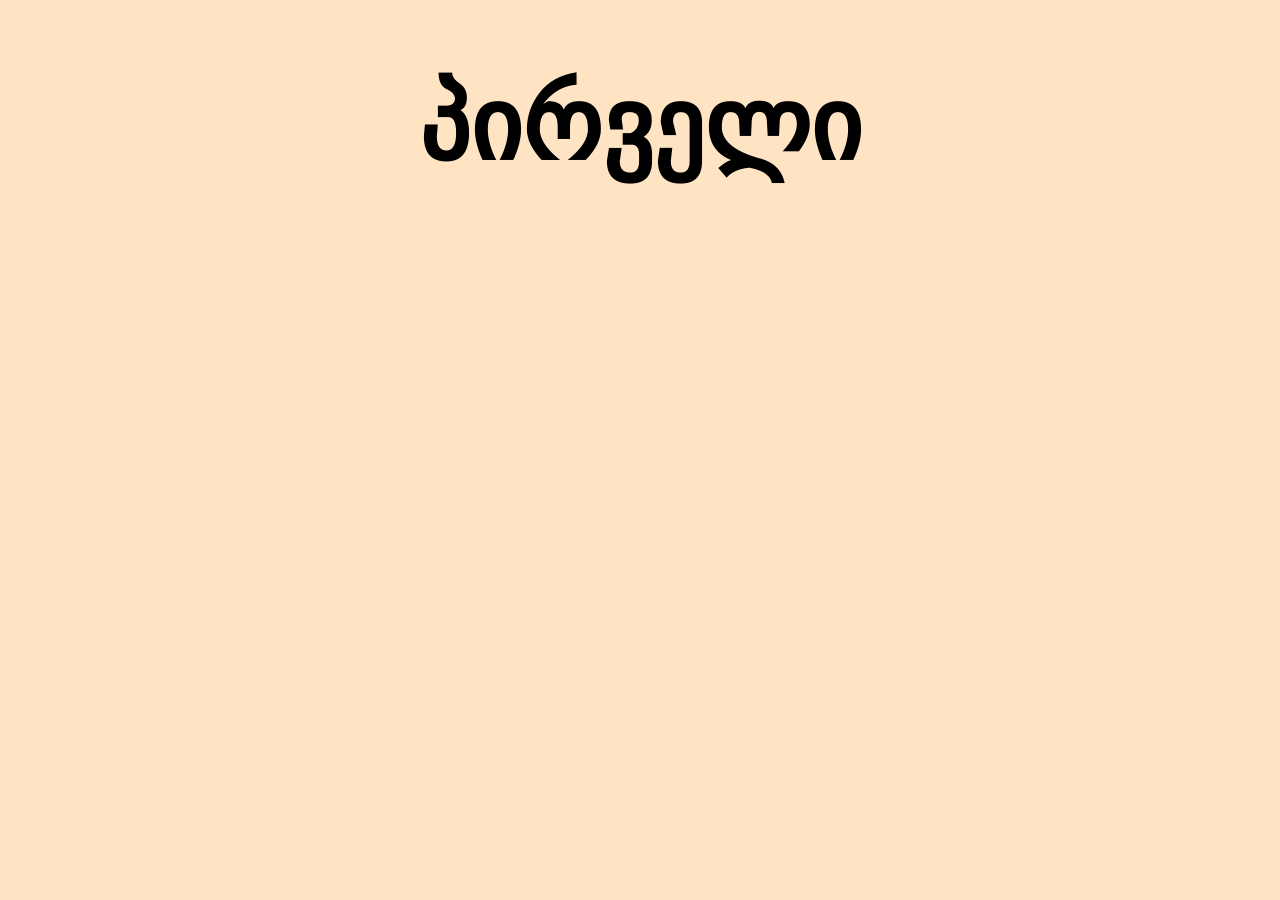
<file: index.html>
<!DOCTYPE html>
<html>
    <head>
        <title>gvanca
        </title>
    </head>
    <link rel="stylesheet" href="mine.css">
    </head>
    <body>
        <div>
            <h1>პირველი</h1>
        </div>
        
    </body>
</file>
<file: mine.css>
body{
    background-color: bisque;
    text-align: center;
    font-size: 50px;
}

.unique
{
    color: rgb(211, 69, 69);
}
P{
    text-align: center;
    text-decoration: underline;
    font-size: 50px;
    color: blue;
}
ul li{
    color: aqua;
}
div img{
    width: 350;
    cursor: pointer;
    opacity: 0.5;
}
#unique-animal{
    color: #936161;;
}
</file>
